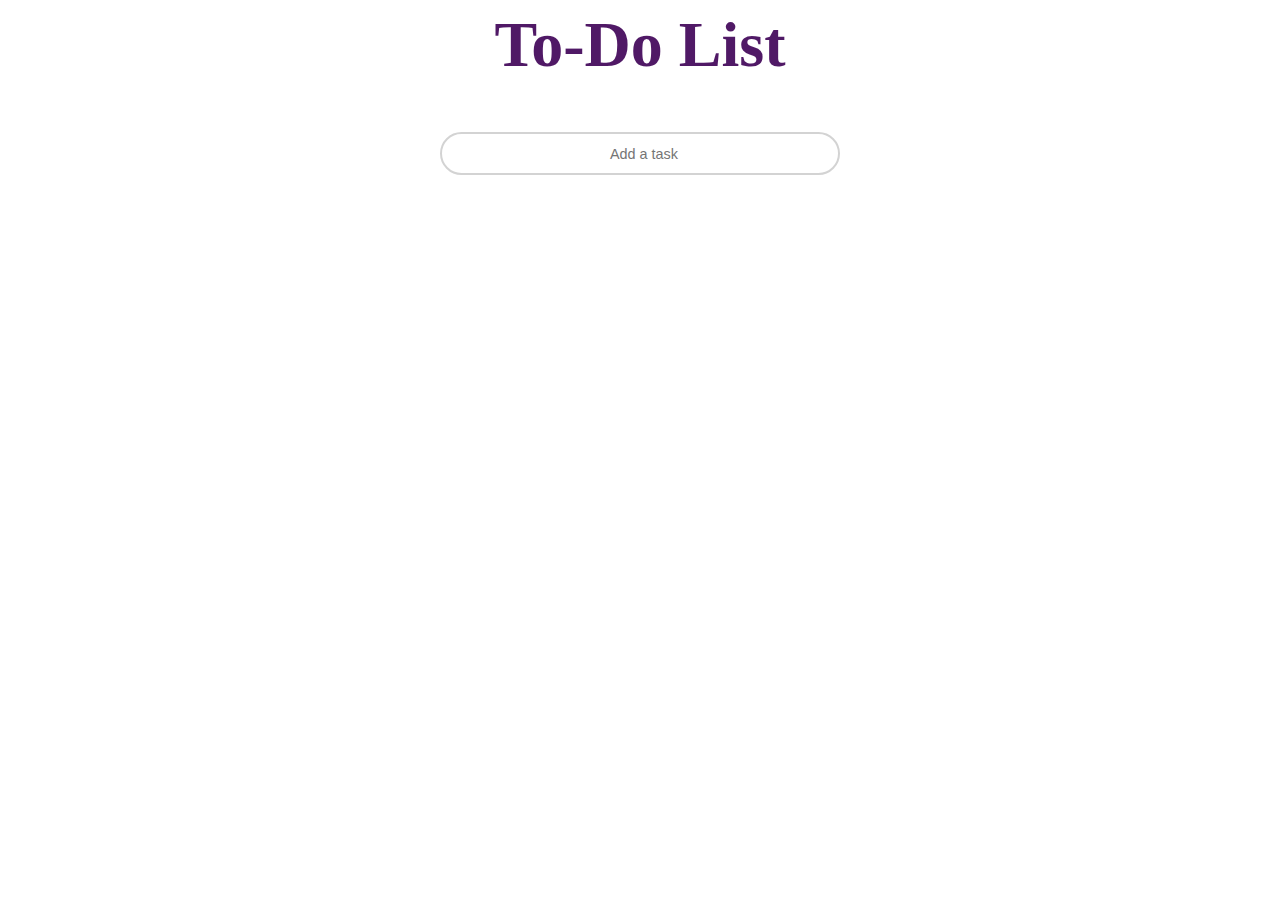
<file: index.html>
<html>
    <head>
        <title>To-Do App</title>
        <meta name="viewport" content="width=device-width, initial-scale=1.0">
        <link href="todo-style.css" rel="stylesheet"/>
        <style>    
            @media (max-width: 725px)
            {
                body{
                        background-image: url(https://i.pinimg.com/originals/67/59/49/675949186cd7f66ac5ba009a35412841.jpg);
                }

                h1{
                    width:100%;
                }

                #container
                {
                    width :95%;
                }
            }
        </style>
    </head>
    <body>
        <h1> To-Do List</h1>
        <main id="container">
            <input type= "text" placeholder="Add a task" id="add-task"/>
            <ul id="list">
                <!--<li>
                <input type="checkbox" id="task1"/>
                <label for="task1"> To the gym</label>
            </li> -->
            </ul>
        </main> 
        <script src="todo-script.js"></script>
     </body>
</html>
</file>
<file: todo-style.css>
body{
    background-image: url(https://thumbs.dreamstime.com/z/colorful-bright-background-multi-colored-sticks-sweet-nice-candy-macro-shooting-149553309.jpg);
}

h1
{
    font-size: 4em;
    text-align: center;
    color: #501966;
    background-color: rgba(255, 255, 255, 0.623);
    display: block;
    margin: 0 auto;
    width:60%;
    border-radius :5em;
}

#container{
    margin: 0 auto;
    width: 400px;
    margin-top: 50px;
}

#add-task{
    width: 100%;
    border: 2px solid lightgray;
    border-radius: 45em;
    height: 3em;
    padding-left: 10px;
    text-align:center;
    font-size:0.9em;
}

#list{
    margin: 0;
    padding: 0;
    list-style: none;
    margin-top: 3%;
}

#list li{
    margin: 1% 0;
    border: 1px solid black;
    padding: 1%;
    padding-left:10%;
    text-align:left;
    background-color: rgba(255, 255, 255, 0.623);
    height:1.5em;
    font-size :1.5em;
    border: 0.8px solid #808080;
    border-radius: 10em;
}

#list li:hover{
    background-image: linear-gradient(to right,#1f1f1f , #f1f1f1);
    color:#f1f1f1
}

.delete
{
    background-color: black;
    width: 3%;
    height: 2%;
    font-size: 0pt;
    float:right;
    position: relative;
    top:1.5vh;
    margin-right: 15px;
}
input[type=checkbox]:checked + label{
    text-decoration: line-through;
    
  }
</file>
